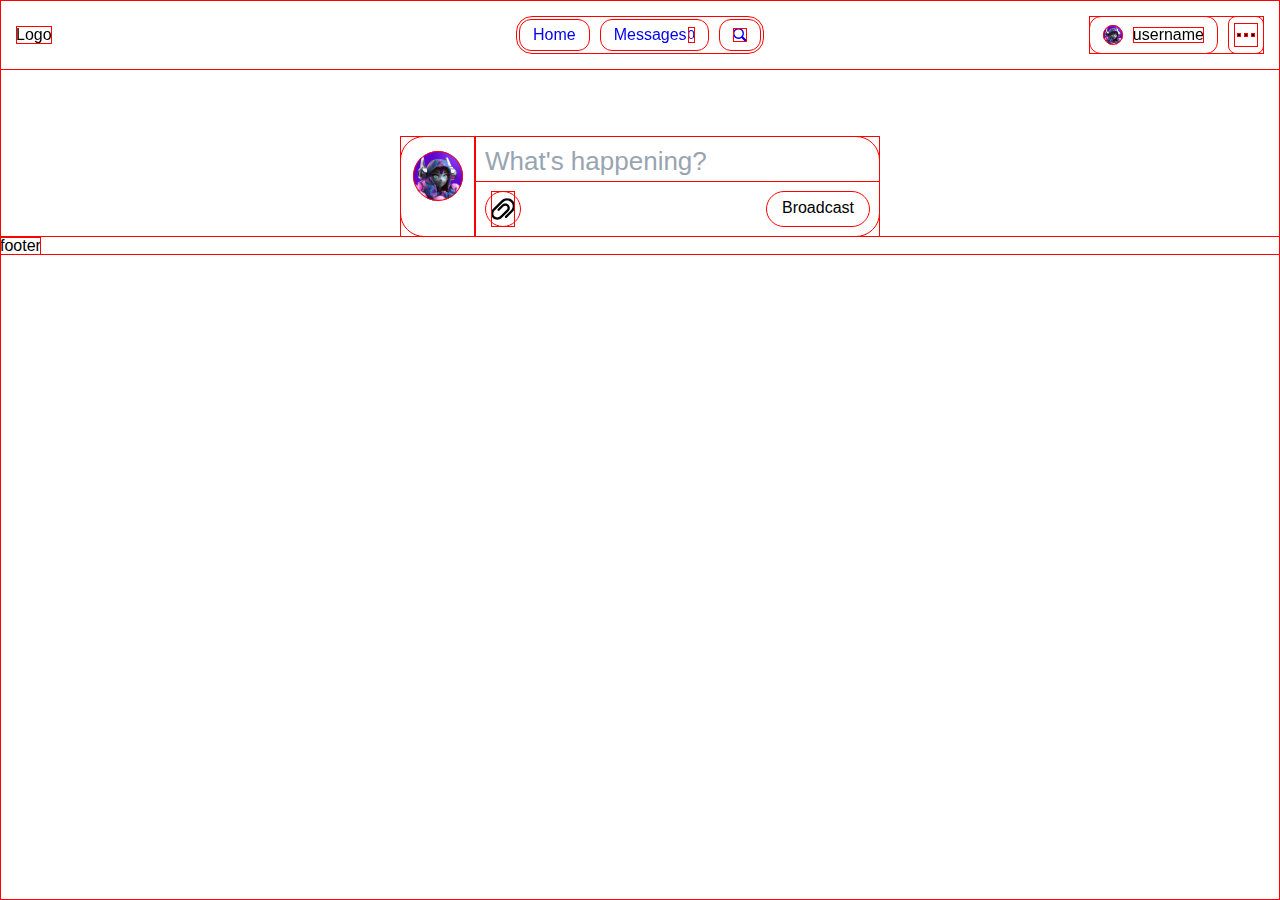
<file: index.html>
<!DOCTYPE html>
<html lang="en">
	<head>
		<title>CSS Template</title>
		<meta charset="utf-8">
		<meta name="viewport" content="width=device-width, initial-scale=1">
		<link rel="stylesheet" href="style.css">
		<style>
			
		</style>
	</head>

	<body>
		<div class = "container">
			<div class="nav">
			    <div class = "logo"><p>Logo</p></div>
                
				<div class = middle-menu>
					<a href="#">Home</a>
					<a href="#">Messages<sup>0</sup></a>
					<a class="search circle_border" href="#">
						<svg xmlns="http://www.w3.org/2000/svg" width="288" height="288" enable-background="new 0 0 30.239 30.239" viewBox="0 0 30.239 30.239"><path d="M20.194,3.46c-4.613-4.613-12.121-4.613-16.734,0c-4.612,4.614-4.612,12.121,0,16.735   c4.108,4.107,10.506,4.547,15.116,1.34c0.097,0.459,0.319,0.897,0.676,1.254l6.718,6.718c0.979,0.977,2.561,0.977,3.535,0   c0.978-0.978,0.978-2.56,0-3.535l-6.718-6.72c-0.355-0.354-0.794-0.577-1.253-0.674C24.743,13.967,24.303,7.57,20.194,3.46z    M18.073,18.074c-3.444,3.444-9.049,3.444-12.492,0c-3.442-3.444-3.442-9.048,0-12.492c3.443-3.443,9.048-3.443,12.492,0   C21.517,9.026,21.517,14.63,18.073,18.074z" fill="#0000EF" class="color000 svgShape"/></svg>
						<input type="text" placeholder="Search for accounts" class="searchbar">
					</a>
				</div>
                
                <div class = "right-menu">
					<div class = "username"><img class = "circle_border" src="pfp.jpg" alt="profile picture"><p>username</p></div>
					<button class = "btn_threedots">
						<svg width="24" height="24" viewBox="0 0 24 24" fill="none" xmlns="http://www.w3.org/2000/svg" class="sc-12ipqmu-0 hWWycQ">
						<path d="M12 13C12.5523 13 13 12.5523 13 12C13 11.4477 12.5523 11 12 11C11.4477 11 11 11.4477 11 12C11 12.5523 11.4477 13 12 13Z" stroke="black" stroke-width="2" stroke-linecap="round" stroke-linejoin="round"></path><path d="M19 13C19.5523 13 20 12.5523 20 12C20 11.4477 19.5523 11 19 11C18.4477 11 18 11.4477 18 12C18 12.5523 18.4477 13 19 13Z" stroke="black" stroke-width="2" stroke-linecap="round" stroke-linejoin="round"></path><path d="M5 13C5.55228 13 6 12.5523 6 12C6 11.4477 5.55228 11 5 11C4.44772 11 4 11.4477 4 12C4 12.5523 4.44772 13 5 13Z" stroke="black" stroke-width="2" stroke-linecap="round" stroke-linejoin="round"></path>
						</svg>
					</button>
			    </div>	
			</div>
		

			<div class="content">
				<main>
					<div class="broadcast_panel">
						<div class="broadcast_profile">
							<img class = "circle_border" src="pfp.jpg" alt="profile picture">
						</div>
						<div class="broadcast_content">
							<div class ="textarea" contenteditable="true" placeholder = "What's happening?"></div>
							<div class="broadcast_options">
								<button class = "paperclip circle_border" >
									<svg xmlns="http://www.w3.org/2000/svg" width="288" height="288" enable-background="new 0 0 950 950" viewBox="0 0 950 950">
										<path d="M857.7,141.3c-30.1-30.1-65.1-53.5-104.3-69.4c-37.8-15.3-77.7-23.2-118.7-23.2c-40.9,0-80.9,7.7-118.7,22.9   c-39.1,15.8-74.2,38.9-104.3,68.8L73.1,478.3C49.3,501.9,30.9,529.4,18.3,560.2C6.2,589.9,0,621.3,0,653.6   C0,685.7,6.1,717,18.1,746.7c12.4,30.7,30.7,58.2,54.3,81.899c23.6,23.7,51.2,42,81.9,54.5c29.7,12.101,61.1,18.2,93.3,18.2   c32.2,0,63.6-6.1,93.3-18.1c30.8-12.5,58.399-30.8,82.1-54.4l269.101-268c17.3-17.2,30.6-37.3,39.699-59.7   c8.801-21.6,13.2-44.5,13.2-67.899c0-48.2-18.8-93.2-52.899-127c-34-34.2-79.2-53.1-127.301-53.3c-48.199-0.1-93.5,18.6-127.6,52.7   L269.6,473.3c-8.5,8.5-13.1,19.7-13.1,31.601c0,11.899,4.6,23.199,13.1,31.6l0.7,0.7c17.4,17.5,45.8,17.5,63.3,0.1l168-167.5   c35.1-34.8,92.1-35,127.199-0.399c16.9,16.8,26.101,39.3,26.101,63.399c0,24.3-9.4,47.101-26.5,64.101l-269,268   c-0.5,0.5-0.9,0.899-1.2,1.5c-29.7,28.899-68.9,44.699-110.5,44.5c-41.9-0.2-81.2-16.5-110.6-46c-14.7-15-26.1-32.5-34-52   C95.5,694,91.7,674,91.7,653.6c0-41.8,16.1-80.899,45.4-110.3c0.4-0.3,0.7-0.6,1.1-0.899l337.9-337.8c0.3-0.3,0.6-0.7,0.899-1.1   c21.4-21,46.3-37.4,74-48.5c27-10.8,55.4-16.2,84.601-16.2c29.199,0,57.699,5.6,84.6,16.4c27.9,11.3,52.9,27.8,74.3,49.1   c21.4,21.4,37.9,46.4,49.2,74.3c10.9,26.9,16.4,55.4,16.4,84.6c0,29.3-5.5,57.9-16.5,85c-11.301,28-28,53.2-49.5,74.8l-233.5,232.8   c-8.5,8.5-13.2,19.7-13.2,31.7s4.7,23.2,13.1,31.6l0.5,0.5c17.4,17.4,45.8,17.4,63.2,0L857.5,586.9   C887.601,556.8,911,521.7,926.9,482.6C942.3,444.8,950,404.9,950,363.9c0-40.9-7.8-80.8-23.1-118.5   C911.101,206.3,887.8,171.3,857.7,141.3z" fill="#000000" class="color000 svgShape"/>
									</svg>
								</button>
								<button class = "broadcast_btn circle_border" name="Broadcast">Broadcast</button>
							</div>
							
						</div>
					</div>
				</main>
			</div>

			<div class="footer">
			    footer
			</div>
		</div>
	</body>
</html>
</file>
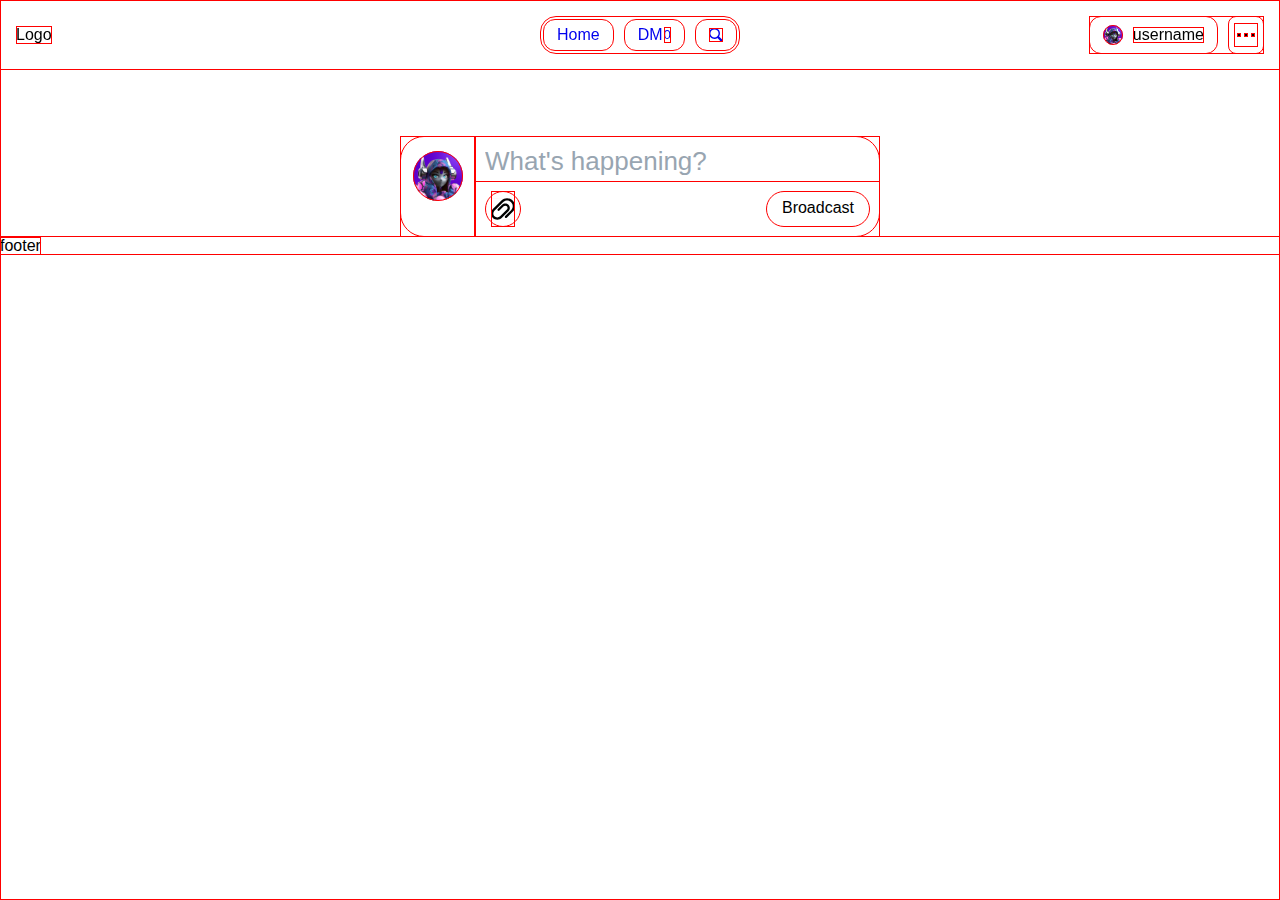
<file: Pages/Community/index.html>
<!DOCTYPE html>
<html lang="en">
	<head>
		<title>CSS Template</title>
		<meta charset="utf-8">
		<meta name="viewport" content="width=device-width, initial-scale=1">
		<link rel="stylesheet" href="style.css">
		<style>
			
		</style>
	</head>

	<body>
		<div class = "container">
			<div class="nav">
			    <div class = "logo"><p>Logo</p></div>
                
				<div class = middle-menu>
					<a href="#" id = "h">Home</a>
					<a href="#" id = "m">DM<sup>0</sup></a>
					<a href="#" id = "s" class="search circle_border" >
						<svg  xmlns="http://www.w3.org/2000/svg" width="288" height="288" enable-background="new 0 0 30.239 30.239" viewBox="0 0 30.239 30.239"><path d="M20.194,3.46c-4.613-4.613-12.121-4.613-16.734,0c-4.612,4.614-4.612,12.121,0,16.735   c4.108,4.107,10.506,4.547,15.116,1.34c0.097,0.459,0.319,0.897,0.676,1.254l6.718,6.718c0.979,0.977,2.561,0.977,3.535,0   c0.978-0.978,0.978-2.56,0-3.535l-6.718-6.72c-0.355-0.354-0.794-0.577-1.253-0.674C24.743,13.967,24.303,7.57,20.194,3.46z    M18.073,18.074c-3.444,3.444-9.049,3.444-12.492,0c-3.442-3.444-3.442-9.048,0-12.492c3.443-3.443,9.048-3.443,12.492,0   C21.517,9.026,21.517,14.63,18.073,18.074z" fill="#0000EF" class="color000 svgShape"/></svg>
						<input  type="text" placeholder="Search for accounts" class="searchbar">
					</a>
				</div>
                
                <div class = "right-menu">
					<div class = "username"><img class = "circle_border" src="pfp.jpg" alt="profile picture"><p>username</p></div>
					<button class = "btn_threedots">
						<svg width="24" height="24" viewBox="0 0 24 24" fill="none" xmlns="http://www.w3.org/2000/svg" class="sc-12ipqmu-0 hWWycQ">
						<path d="M12 13C12.5523 13 13 12.5523 13 12C13 11.4477 12.5523 11 12 11C11.4477 11 11 11.4477 11 12C11 12.5523 11.4477 13 12 13Z" stroke="black" stroke-width="2" stroke-linecap="round" stroke-linejoin="round"></path><path d="M19 13C19.5523 13 20 12.5523 20 12C20 11.4477 19.5523 11 19 11C18.4477 11 18 11.4477 18 12C18 12.5523 18.4477 13 19 13Z" stroke="black" stroke-width="2" stroke-linecap="round" stroke-linejoin="round"></path><path d="M5 13C5.55228 13 6 12.5523 6 12C6 11.4477 5.55228 11 5 11C4.44772 11 4 11.4477 4 12C4 12.5523 4.44772 13 5 13Z" stroke="black" stroke-width="2" stroke-linecap="round" stroke-linejoin="round"></path>
						</svg>
					</button>
			    </div>	
			</div>
		

			<div class="content">
				<main>
					<div class="broadcast_panel">
						<div class="broadcast_profile">
							<img class = "circle_border" src="pfp.jpg" alt="profile picture">
						</div>
						<div class="broadcast_content">
							<div class ="textarea" contenteditable="true" placeholder = "What's happening?"></div>
							<div class="broadcast_options">
								<button class = "paperclip circle_border" >
									<svg xmlns="http://www.w3.org/2000/svg" width="288" height="288" enable-background="new 0 0 950 950" viewBox="0 0 950 950">
										<path d="M857.7,141.3c-30.1-30.1-65.1-53.5-104.3-69.4c-37.8-15.3-77.7-23.2-118.7-23.2c-40.9,0-80.9,7.7-118.7,22.9   c-39.1,15.8-74.2,38.9-104.3,68.8L73.1,478.3C49.3,501.9,30.9,529.4,18.3,560.2C6.2,589.9,0,621.3,0,653.6   C0,685.7,6.1,717,18.1,746.7c12.4,30.7,30.7,58.2,54.3,81.899c23.6,23.7,51.2,42,81.9,54.5c29.7,12.101,61.1,18.2,93.3,18.2   c32.2,0,63.6-6.1,93.3-18.1c30.8-12.5,58.399-30.8,82.1-54.4l269.101-268c17.3-17.2,30.6-37.3,39.699-59.7   c8.801-21.6,13.2-44.5,13.2-67.899c0-48.2-18.8-93.2-52.899-127c-34-34.2-79.2-53.1-127.301-53.3c-48.199-0.1-93.5,18.6-127.6,52.7   L269.6,473.3c-8.5,8.5-13.1,19.7-13.1,31.601c0,11.899,4.6,23.199,13.1,31.6l0.7,0.7c17.4,17.5,45.8,17.5,63.3,0.1l168-167.5   c35.1-34.8,92.1-35,127.199-0.399c16.9,16.8,26.101,39.3,26.101,63.399c0,24.3-9.4,47.101-26.5,64.101l-269,268   c-0.5,0.5-0.9,0.899-1.2,1.5c-29.7,28.899-68.9,44.699-110.5,44.5c-41.9-0.2-81.2-16.5-110.6-46c-14.7-15-26.1-32.5-34-52   C95.5,694,91.7,674,91.7,653.6c0-41.8,16.1-80.899,45.4-110.3c0.4-0.3,0.7-0.6,1.1-0.899l337.9-337.8c0.3-0.3,0.6-0.7,0.899-1.1   c21.4-21,46.3-37.4,74-48.5c27-10.8,55.4-16.2,84.601-16.2c29.199,0,57.699,5.6,84.6,16.4c27.9,11.3,52.9,27.8,74.3,49.1   c21.4,21.4,37.9,46.4,49.2,74.3c10.9,26.9,16.4,55.4,16.4,84.6c0,29.3-5.5,57.9-16.5,85c-11.301,28-28,53.2-49.5,74.8l-233.5,232.8   c-8.5,8.5-13.2,19.7-13.2,31.7s4.7,23.2,13.1,31.6l0.5,0.5c17.4,17.4,45.8,17.4,63.2,0L857.5,586.9   C887.601,556.8,911,521.7,926.9,482.6C942.3,444.8,950,404.9,950,363.9c0-40.9-7.8-80.8-23.1-118.5   C911.101,206.3,887.8,171.3,857.7,141.3z" fill="#000000" class="color000 svgShape"/>
									</svg>
								</button>
								<button class = "broadcast_btn circle_border" name="Broadcast">Broadcast</button>
							</div>
							
						</div>
					</div>
				</main>
			</div>

			<div class="footer">
			    footer
			</div>
		</div>
	</body>
</html>
</file>
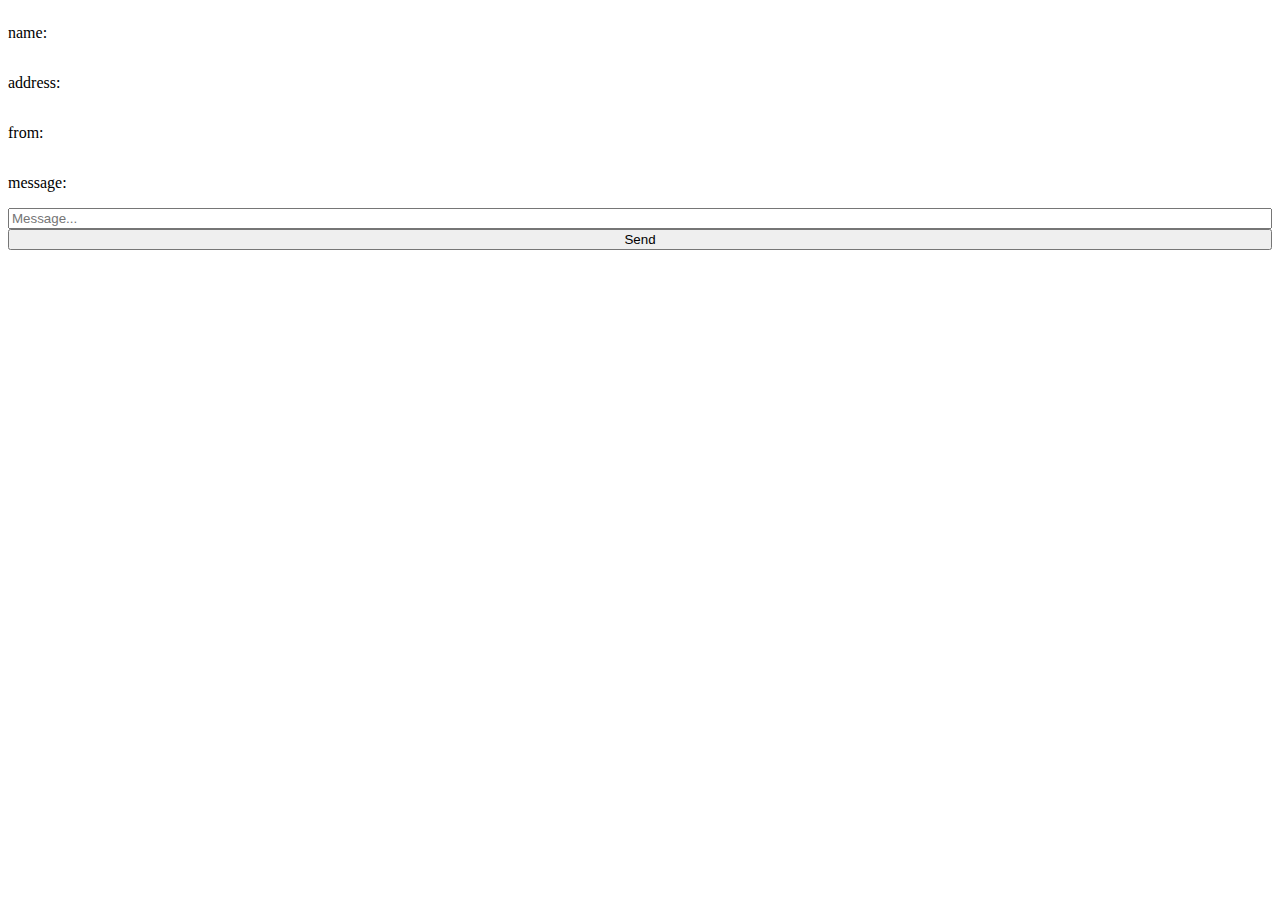
<file: src/templates/dms.html>
<!DOCTYPE html>
<html lang="en">
<head>
    <meta charset="UTF-8">
    <meta http-equiv="X-UA-Compatible" content="IE=edge">
    <meta name="viewport" content="width=device-width, initial-scale=1.0">
    <title>Document</title>
</head>
<style>
* {
    box-sizing: border-box;
    /* border: 1px solid red; */
}
html{
    margin: 0;
    width: 100%;
    height: 100%;
}
body, div {
    display: flex;
    flex-direction: column;
}

</style>
<body>
    <div class="top">
        <p id="recipient-name">name: </p>
        <p id="recipient-address">address:</p>
    </div>

    <div class="mid">
        <p id="sender-name">from: </p>
        <p id="message">message: </p>
    </div>
    
    <div class="bottom">
        <input type="text" name="" id="messagebox" placeholder="Message...">
        <input type="button" value="Send">
    </div>

</body>
</html>
</file>
<file: style.css>
* {
	font-family: Inter,sans-serif;
	box-sizing: border-box;
	outline: 1px solid rgb(255, 0, 0);
  	outline-offset: -1px;
}

html, body {
    margin: 0;
    height: 100%;
}

.container {
	display: flex;
    flex-flow: column;
    align-items: flex-start;
}

/* NAVBAR < container ------------------------------- */
.nav {
    display: grid;
	align-items: center;
    grid-template-columns: 120px 1fr 120px;
	position: fixed;
    width: 100%;
    top: 0px;
	padding: 1rem;
}
/* LOGO < navbar < container */
.logo {
	width:fit-content;
	justify-self: flex-start; 
}
.logo p{
    display: flex;
	flex-direction: row;
    align-items: center;
	margin: 0px;
}
/* MIDLLE MENU < navbar < container */
.middle-menu {
	display: flex;
    flex-direction: row;
	justify-self: center; 
	border-radius: 16px;
	line-height: 100%;
	gap: 10px;
	padding: 3px;
}
.middle-menu a{
	display: flex;
	flex-direction: row;
	align-items: center;
	border-radius: 12px;
	text-decoration: none;
	padding: 8px 14px;
	max-height: 32px;
}
sup {
	margin-left: 1px;
}

.search {
	display: grid;
	grid-auto-flow: column;
	grid-template-columns: 1fr 1fr;
	cursor: default;
}
.search svg {
	align-self: center;
	height: 14px;
	width: 14px;
}
.searchbar {
	display:none;
	transition-duration: 1s;
	transition: ease-in;
}

/* https://stackoverflow.com/questions/4502633/how-to-affect-other-elements-when-one-element-is-hovered */
.search:hover > .searchbar{
	display:block;
	align-self: center;
	width: 100%;
	outline: none;
	border: show;
}


/* RIGHT MENU < navbar < container */
.right-menu {
    display: flex;
    flex-direction: row;
	justify-self: flex-end; 
	line-height: 100%;
	height: 38px;
	gap: 10px;
}
.username {
	display: flex;
	flex-direction: row;
	align-items: center;
	border-radius: 12px;
	text-decoration: none;
	padding: 8px 14px; 
	gap: 10px;
}
.username img {
	height: 20px;
	width: 20px;

}
.btn_threedots {
	display: flex;
	align-items: center;
    width: fit-content;
    background-color: rgb(255,255,255, 0);
    border-radius: 0.5rem;
    outline-width:  1; /* remove this when done */
    border: 0
}

/* MAIN BODY < container ------------------------------- */
.content {
	display: flex;
    flex-direction: column;
    width: 100%;
	padding: 120px 16px 0px;
}

main {
	max-width: 480px;
    width: 100%;
	margin: 1rem auto auto;
	height: auto;
}


/*  BROADCAST PANEL < main body < container ------------------------------- */
.broadcast_panel {
	display: grid;
	grid-auto-flow: column;
	grid-template-columns: 75px 1fr;
	border-radius: 24px;
	/* max-height: 200px; */
	height: 100%;
}

.broadcast_panel .broadcast_profile{
	display: flex;
	justify-content: center;
}
.broadcast_profile img {
	width: 50px;
	height: 50px;
	margin-top: 15px;
}

.broadcast_content {
	display: flex;
	flex-direction: column;	
}
.textarea {
	margin: 10px 10px 0;
	font-size: 26px;
	min-height: 35px;
    max-height: 175px;
	overflow-y: auto;
	user-select: text;
	word-break: break-all;
	outline: none;
    
} 
.textarea:empty:before{
    content:attr(placeholder);
	color: #98a5b1;
	cursor: text;
}
.broadcast_options{
	display: flex;
	flex-direction: row;
	justify-content: space-between;
}
button.paperclip{
	display: flex;
	margin: 10px;
	justify-self: flex-start;
	border: 0;
	width: 36px;
	height: 36px;
	background-color: rgb(255,255,255, 0);
    outline-width:  1;
}
button.paperclip svg {
	align-self: center;
	height: inherit;
	width: inherit;	
}

button.broadcast_btn {
	display: flex;
	justify-self: flex-end;
	padding: 8px 16px;
	margin: 10px;
	border: 0;
	background-color: rgb(255,255,255, 0);
    outline-width:  1;
	font-size: 16px; 
}

.footer {
	bottom: 0;
}







/* makes everything have a circular corder */
.circle_border {
	border-radius: 9999px;
}







/* when  browser size changes*/
@media (max-width: 800px) {
	.nav {
		grid-template-columns: 48px 1fr 1fr;
	}
    .middle-menu {
		justify-self: start; 
    }
}

@media (max-width: 500px) {
	.nav {
		grid-template-columns: 1fr 1fr;
	}
	.middle-menu {
        justify-self: center;
        position: absolute; /* keeps main menu at the bottom */
        bottom: 0;
        margin-bottom: 20px; /* lift above the edge of the window */
    }
}


@media (max-width: 220px) {
    .middle-menu {
		background-color: orangered;
    }
}
</file>
<file: Pages/Community/style.css>
* {
	font-family: Inter,sans-serif;
	box-sizing: border-box;
	outline: 1px solid rgb(255, 0, 0);
  	outline-offset: -1px;
	transition: all .2s ease-in-out;


}

html, body {
    margin: 0;
    height: 100%;
}

.container {
	display: flex;
    flex-flow: column;
    align-items: flex-start;
}

/* NAVBAR < container ------------------------------- */
.nav {
    display: grid;
	align-items: center;
    grid-template-columns: 120px 1fr 120px;
	position: fixed;
    width: 100%;
    top: 0px;
	padding: 1rem;
}
/* LOGO < navbar < container */
.logo {
	width:fit-content;
	justify-self: flex-start; 
}
.logo p{
    display: flex;
	flex-direction: row;
    align-items: center;
	margin: 0px;
}
/* MIDLLE MENU < navbar < container */
.middle-menu {
	display: flex;
    flex-direction: row;
	justify-self: center; 
	border-radius: 16px;
	line-height: 100%;
	gap: 10px;
	padding: 3px;
}
.middle-menu a{
	display: flex;
	flex-direction: row;
	align-items: center;
	border-radius: 12px;
	text-decoration: none;
	padding: 8px 14px;
	max-height: 32px;
}
sup {
	margin-left: 1px;
}

.search {
	display: grid;
	grid-auto-flow: column;
	/* grid-template-columns: 1fr 1fr; */
	cursor: default;
}
.search svg {
	align-self: center;
	height: 14px;
	width: 14px;
}
.searchbar {
	display: none;
	align-self: center;
	width: 100%;
	outline: none;
	border: show;
}
.searchbar:focus-visible{
	display:block;
	display:block;
	align-self: center;
	width: 100%;
	outline: none;
}


#s:hover ~ .searchbar{
	display: block;
	
    /* font-size: 50px; */
}


/* RIGHT MENU < navbar < container */
.right-menu {
    display: flex;
    flex-direction: row;
	justify-self: flex-end; 
	line-height: 100%;
	height: 38px;
	gap: 10px;
}
.username {
	display: flex;
	flex-direction: row;
	align-items: center;
	border-radius: 12px;
	text-decoration: none;
	padding: 8px 14px; 
	gap: 10px;
}
.username img {
	height: 20px;
	width: 20px;

}
.btn_threedots {
	display: flex;
	align-items: center;
    width: fit-content;
    background-color: rgb(255,255,255, 0);
    border-radius: 0.5rem;
    outline-width:  1; /* remove this when done */
    border: 0
}

/* MAIN BODY < container ------------------------------- */
.content {
	display: flex;
    flex-direction: column;
    width: 100%;
	padding: 120px 16px 0px;
}

main {
	max-width: 480px;
    width: 100%;
	margin: 1rem auto auto;
	height: auto;
}


/*  BROADCAST PANEL < main body < container ------------------------------- */
.broadcast_panel {
	display: grid;
	grid-auto-flow: column;
	grid-template-columns: 75px 1fr;
	border-radius: 24px;
	/* max-height: 200px; */
	height: 100%;
}

.broadcast_panel .broadcast_profile{
	display: flex;
	justify-content: center;
}
.broadcast_profile img {
	width: 50px;
	height: 50px;
	margin-top: 15px;
}

.broadcast_content {
	display: flex;
	flex-direction: column;	
}
.textarea {
	margin: 10px 10px 0;
	font-size: 26px;
	min-height: 35px;
    max-height: 175px;
	overflow-y: auto;
	user-select: text;
	word-break: break-all;
	outline: none;
    
} 
.textarea:empty:before{
    content:attr(placeholder);
	color: #98a5b1;
	cursor: text;
}
.broadcast_options{
	display: flex;
	flex-direction: row;
	justify-content: space-between;
}
button.paperclip{
	display: flex;
	margin: 10px;
	justify-self: flex-start;
	border: 0;
	width: 36px;
	height: 36px;
	background-color: rgb(255,255,255, 0);
    outline-width:  1;
}
button.paperclip svg {
	align-self: center;
	height: inherit;
	width: inherit;	
}

button.broadcast_btn {
	display: flex;
	justify-self: flex-end;
	padding: 8px 16px;
	margin: 10px;
	border: 0;
	background-color: rgb(255,255,255, 0);
    outline-width:  1;
	font-size: 16px; 
}

.footer {
	bottom: 0;
}







/* makes everything have a circular corder */
.circle_border {
	border-radius: 9999px;
}







/* when  browser size changes*/
@media (max-width: 800px) {
	.nav {
		grid-template-columns: 48px 1fr 1fr;
	}
    .middle-menu {
		justify-self: start; 
    }
}

@media (max-width: 500px) {
	.nav {
		grid-template-columns: 1fr 1fr;
	}
	.middle-menu {
        justify-self: center;
        position: absolute; /* keeps main menu at the bottom */
        bottom: 0;
        margin-bottom: 20px; /* lift above the edge of the window */
    }
}


@media (max-width: 220px) {
    .middle-menu {
		background-color: orangered;
    }
}
</file>
